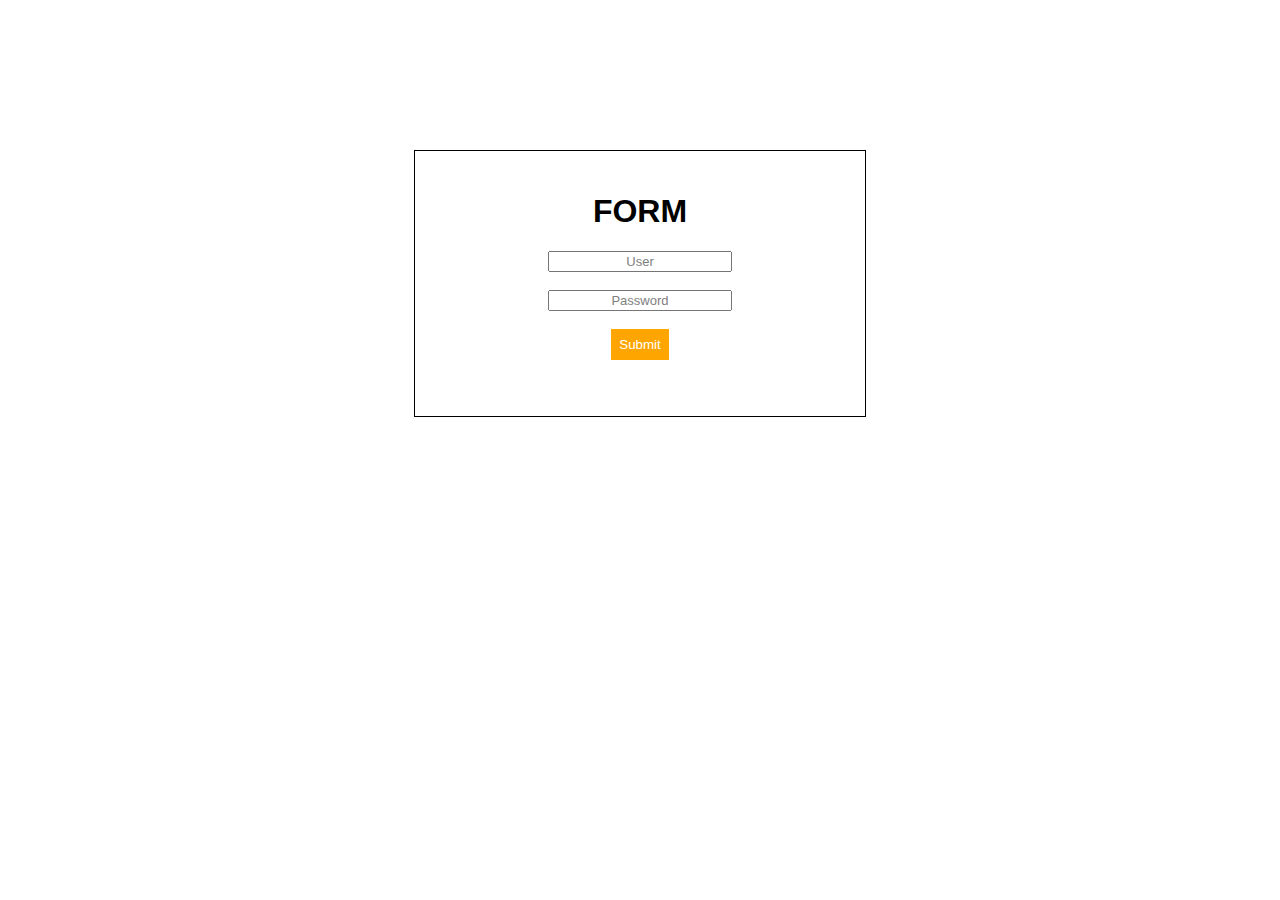
<file: Exercise1/index.html>
<!DOCTYPE html>
<html lang="en">

<head>
    <meta charset="UTF-8">
    <meta http-equiv="X-UA-Compatible" content="IE=edge">
    <meta name="viewport" content="width=device-width, initial-scale=1.0">
    <title>Form</title>
    <link rel="stylesheet" href="style.css">
</head>

<body>

    <div>
        <form class="myForm">

            <h1>FORM</h1>

            <input class="textBox" type="text" id="user" name="user" value="User">

            <br>
            <br>

            <input class="textBox" type="text" id="pass" name="pass" value="Password">

            <br>
            <br>

            <button class="submitButton" type="submit">Submit</button>

        </form>
    </div>

</body>

</html>
</file>
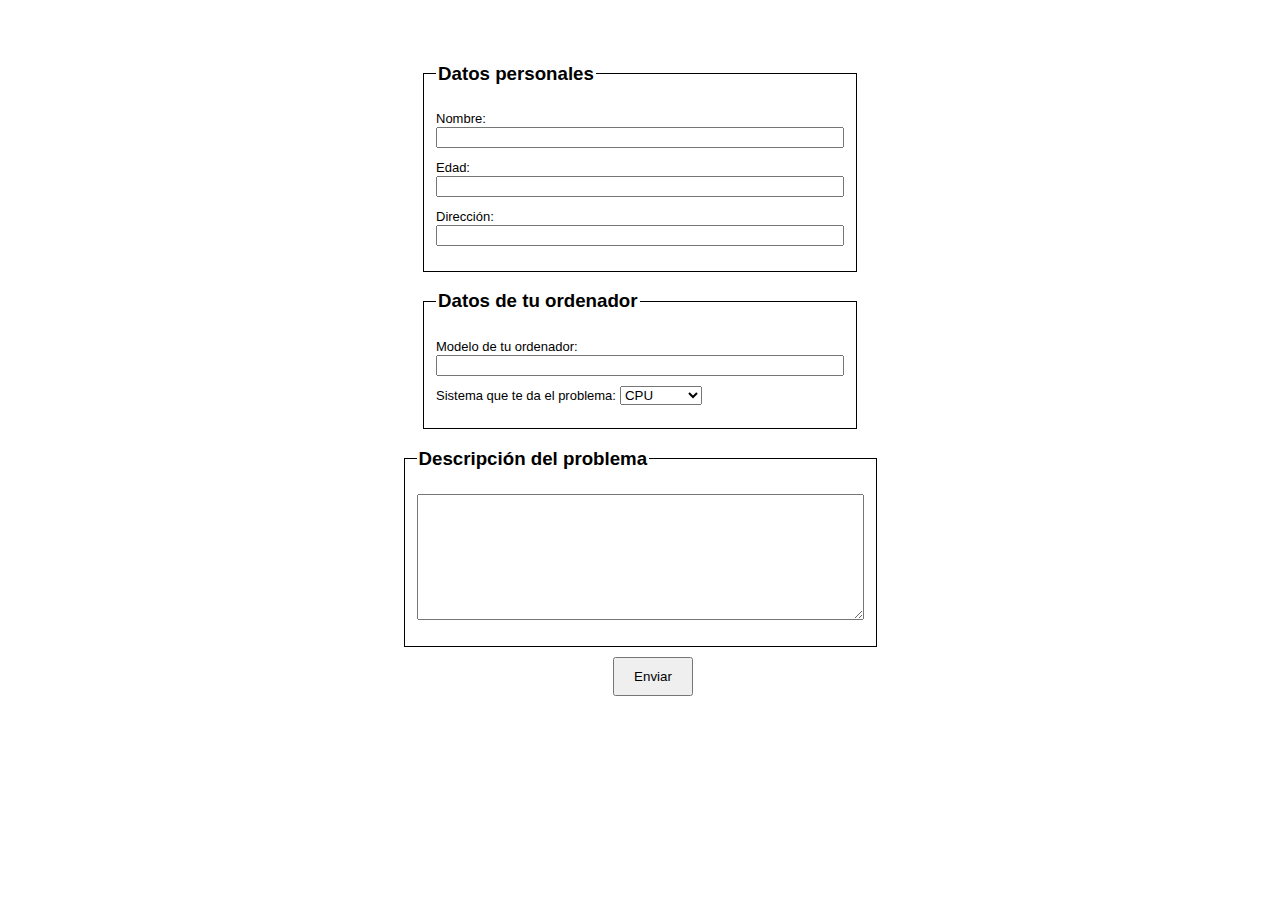
<file: Exercise3/index.html>
<!DOCTYPE html>
<html lang="en">
<head>
    <meta charset="UTF-8">
    <meta http-equiv="X-UA-Compatible" content="IE=edge">
    <meta name="viewport" content="width=device-width, initial-scale=1.0">
    <title>Document</title>
    <link rel="stylesheet" href="style.css">
</head>
<body>

    <br>
    <br>

    <!-- Datos personales -->
    <fieldset class="datosPersonales">
        <legend><h3>Datos personales</h3></legend>
        <label>Nombre:</label><br>
        <input type="text" id="nombre"><br>
        <label>Edad:</label><br>
        <input type="text" id="edad"><br>
        <label>Dirección:</label><br>
        <input type="text" id="direccion">
    </fieldset>

    <!-- Datos de tu ordenador -->
    <fieldset class="datosOrdenador">
        <legend><h3>Datos de tu ordenador</h3></legend>
        <label>Modelo de tu ordenador:</label><br>
        <input type="text" id="direccion">
        <label>Sistema que te da el problema:</label>
        <select name="failedSystem" id="failedSystem">
            <option value="cpu">CPU</option>
            <option value="ram">RAM</option>
            <option value="processor">Processor</option>
          </select>
    </fieldset>

    <!-- Descripción del problema -->
    <fieldset class="descripcion">
        <legend><h3>Descripción del problema</h3></legend>
        <textarea rows="8" cols="53"></textarea>
    </fieldset>

    <!-- Submit button -->
    <div class="boton">
        <button>Enviar</button>
    </div>
    
</body>
</html>
</file>
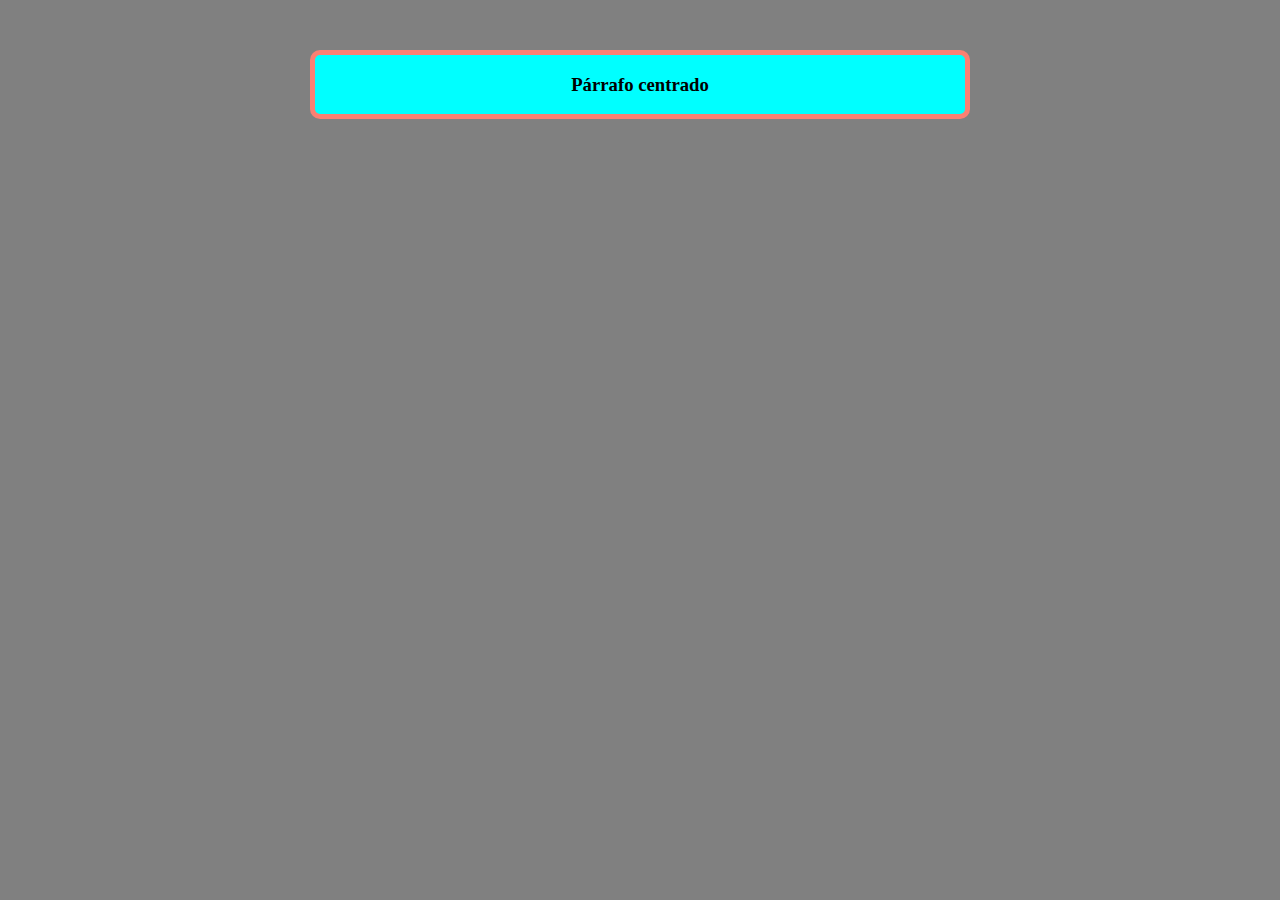
<file: Exercise4/index.html>
<!DOCTYPE html>
<html lang="en">
<head>
    <meta charset="UTF-8">
    <meta http-equiv="X-UA-Compatible" content="IE=edge">
    <meta name="viewport" content="width=device-width, initial-scale=1.0">
    <title>Centered Paragraph</title>
    <link rel="stylesheet" href="style.css">
</head>
<body style="background-color: gray;">
    
    <div class="outerDiv">
        <div class="innerDiv">
            <h3>Párrafo centrado</h3>
        </div>
    </div>
    
</body>
</html>
</file>
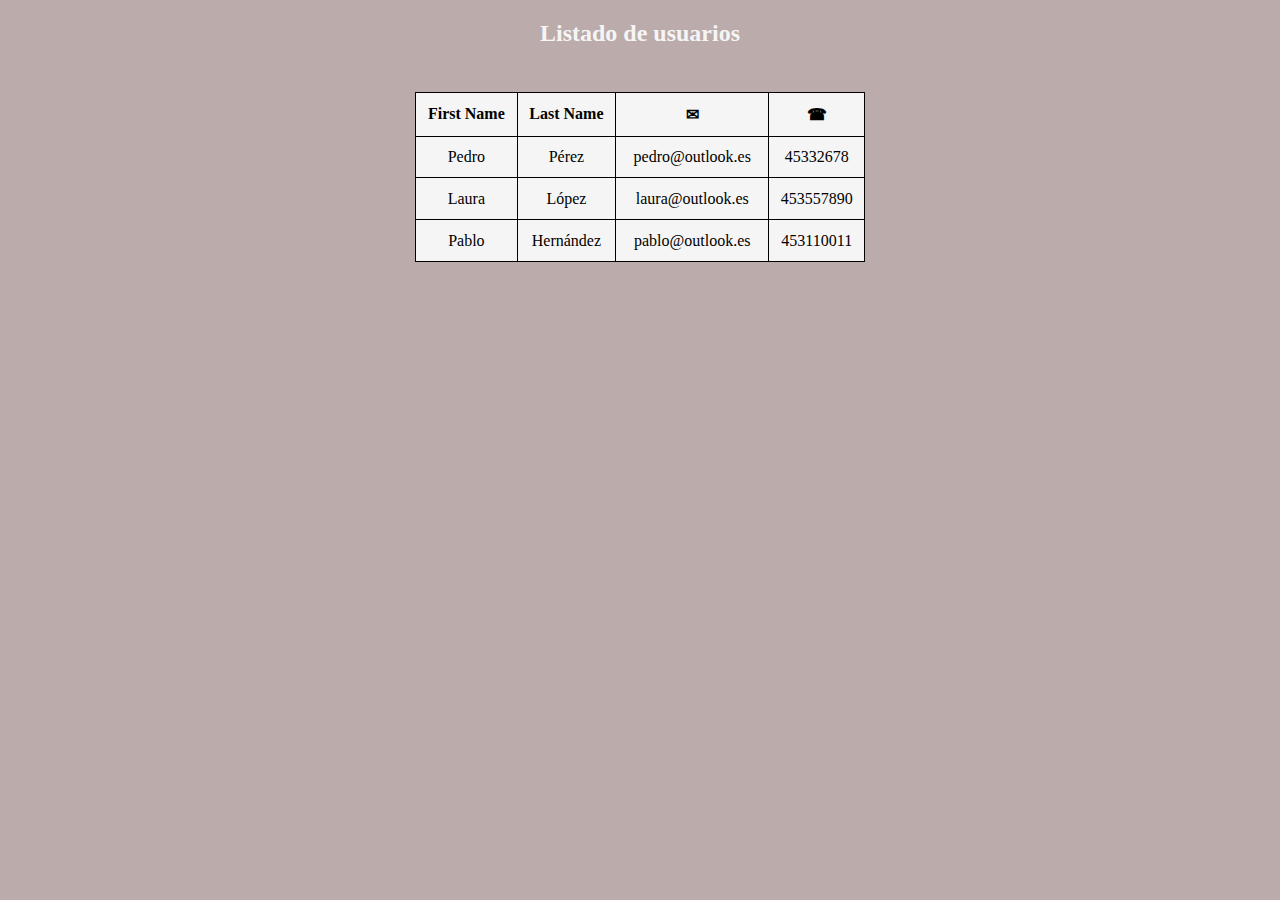
<file: Exercise6/index.html>
<!DOCTYPE html>
<html lang="en">
<head>
    <meta charset="UTF-8">
    <meta http-equiv="X-UA-Compatible" content="IE=edge">
    <meta name="viewport" content="width=device-width, initial-scale=1.0">
    <title>Contact Data Table</title>
    <link rel="stylesheet" href="style.css">
</head>
<body>

    <h2>Listado de usuarios</h2>

    <!-- Contact Data Table -->
    <div class="dataTable">
        <table>
            <tr>
                <th>First Name</th>
                <th>Last Name</th>
                <th>✉</th>
                <th>☎</th>
            </tr>
            <tr>
                <td>Pedro</td>
                <td>Pérez</td>
                <td>pedro@outlook.es</td>
                <td>45332678</td>
            </tr>
            <tr>
                <td>Laura</td>
                <td>López</td>
                <td>laura@outlook.es</td>
                <td>453557890</td>
            </tr>
            <tr>
                <td>Pablo</td>
                <td>Hernández</td>
                <td>pablo@outlook.es</td>
                <td>453110011</td>
            </tr>
        </table>
    </div>
    
</body>
</html>
</file>
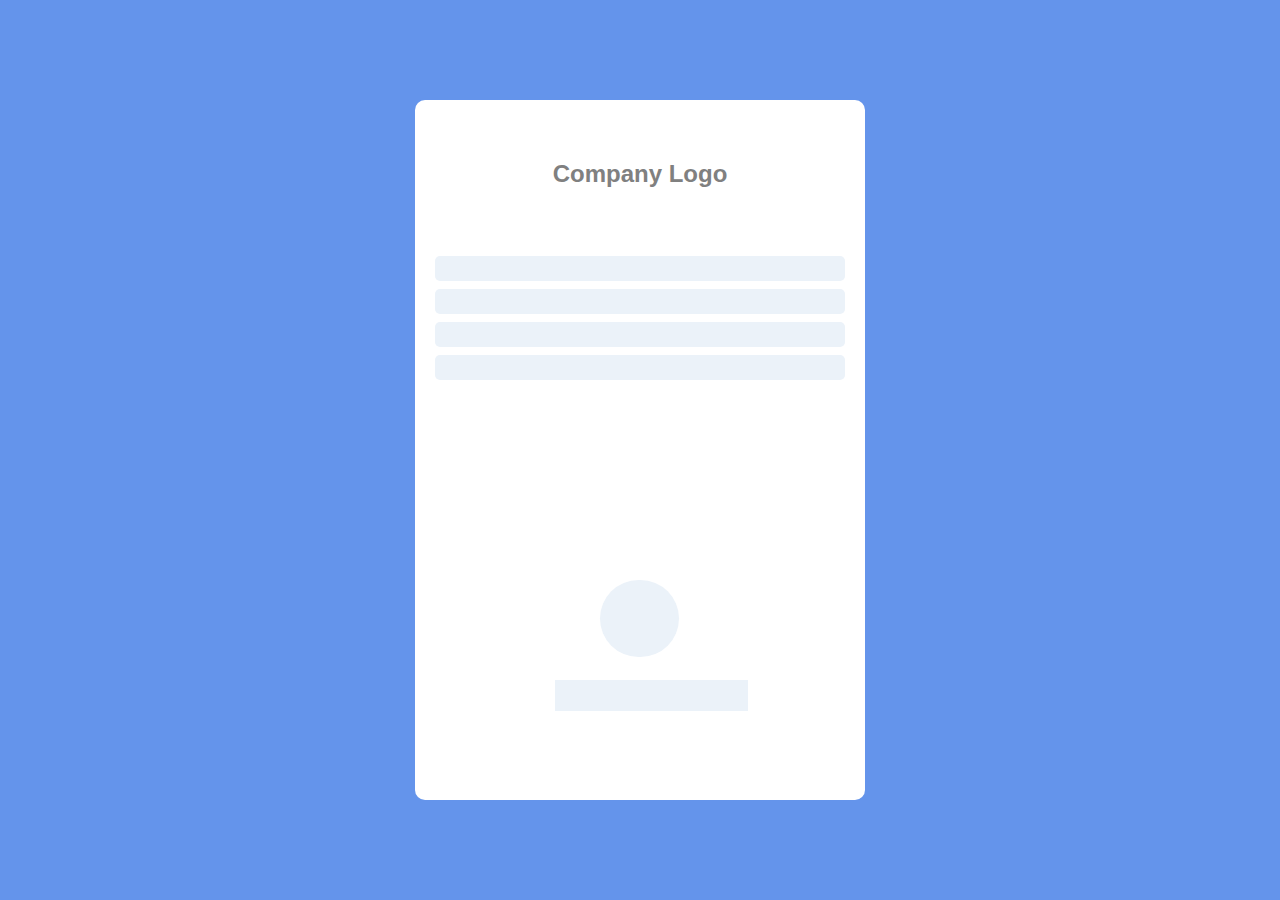
<file: Exercise8/index.html>
<!DOCTYPE html>
<html lang="en">
<head>
    <meta charset="UTF-8">
    <meta http-equiv="X-UA-Compatible" content="IE=edge">
    <meta name="viewport" content="width=device-width, initial-scale=1.0">
    <title>Company Logo</title>
    <link rel="stylesheet" href="style.css">
</head>
<body>

    <div class="outerDiv">

        <div class="companyLogoDiv">
            <h2>Company Logo</h2>
        </div>

        <div class="textBoxDiv">
            <input type="text" class="textBox">
            <input type="text" class="textBox">
            <input type="text" class="textBox">
            <input type="text" class="textBox">
        </div>

        <div class="circleDiv">
            <input type="text" class="circle">
        </div>

        <div class="bottomTextBoxDiv">
            <input type="text" class="bottomTextBox">
        </div>

    </div>
    
</body>
</html>
</file>
<file: Exercise1/style.css>
div {

    border: 1px solid black;

    display: flex;
    height: 230px;
    width: 450px;

    margin: auto;
    margin-top: 150px;
    padding-bottom: 35px;

}

.myForm {

    margin: auto;
    text-align: center; /* Centers the submit button */

}

h1 {

    font-family: Arial, Helvetica, sans-serif;
    text-align: center;

}

.textBox {

    text-align: center;
    color: gray;
    font-size: small;

}

.submitButton {

    color: white;
    background-color: orange;
    border: 0ch;
    padding: 8px;

}
</file>
<file: Exercise3/style.css>
.datosPersonales {
    
    border: 1px solid black;
    margin: auto;
    height: 210px;
    width: 300px;

}

.datosOrdenador {

    border: 1px solid black;
    margin: auto;
    height: 140px;
    width: 300px;

}

.descripcion {

    border: 1px solid black;
    margin: auto;
    height: 200px;
    width: 300px;

}

.boton {

    margin: auto;
    display: grid;
    width: 80px;
    margin-left: 605px;
    margin-top: 10px;

}

button {

    padding: 10px;

}

legend {

    font-family: Arial, Helvetica, sans-serif;

}

label {

    font-family: Arial, Helvetica, sans-serif;
    font-size: small;

}

input {

    width: 400px;
    margin-bottom: 10px;

}
</file>
<file: Exercise4/style.css>
.innerDiv {

    margin: auto;
    width: 650px;

    border: 5px salmon;
    border-style: solid;
    border-radius: 10px;

    background-color: aqua;

}

.outerDiv {

    margin-top: 50px;

}

h3 {

    text-align: center;

}
</file>
<file: Exercise6/style.css>
body {

    background-color: rgb(187, 171, 171);

}

h2 {

    color: whitesmoke;
    text-align: center;

}

table, tr, th, td {

    border: 1px solid black;
    border-collapse: collapse;

    background-color:whitesmoke;

}

tr, th, td {

    

}

.dataTable {

    margin: auto;
    margin-top: 45px;

    text-align: center;

    display: grid;
    width: 450px;
    height: 170px;

}
</file>
<file: Exercise8/style.css>
body {

    background-color: rgb(100, 148, 235);

}

.outerDiv {

    margin: auto;
    margin-top: 100px;
    height: 700px;
    width: 450px;

    border-radius: 10px;

    background-color: white;

}

.companyLogoDiv {

    color: gray;
    text-align: center;
    font-family: Arial, Helvetica, sans-serif;

    padding: 40px;

}

.textBoxDiv {

    display: grid;
    margin-left: 20px;
    margin-right: 20px;

}

.textBox {

    background-color: rgb(235,242,249);
    border: unset;
    margin-top: 8px;
    padding: 5px;
    border-radius: 5px;

}

.circle {

    height: 75px;
    width: 75px;

    border: unset;
    border-radius: 70px;
    background-color: rgb(235,242,249);

    margin-left: 185px;
    margin-top: 200px;

}

.bottomTextBoxDiv {

    margin-left: 140px;
    margin-top: 15px;

}

.bottomTextBox {

    background-color: rgb(235,242,249);
    border: unset;
    margin-top: 8px;
    padding: 5px;
    padding: 8px;

}
</file>
